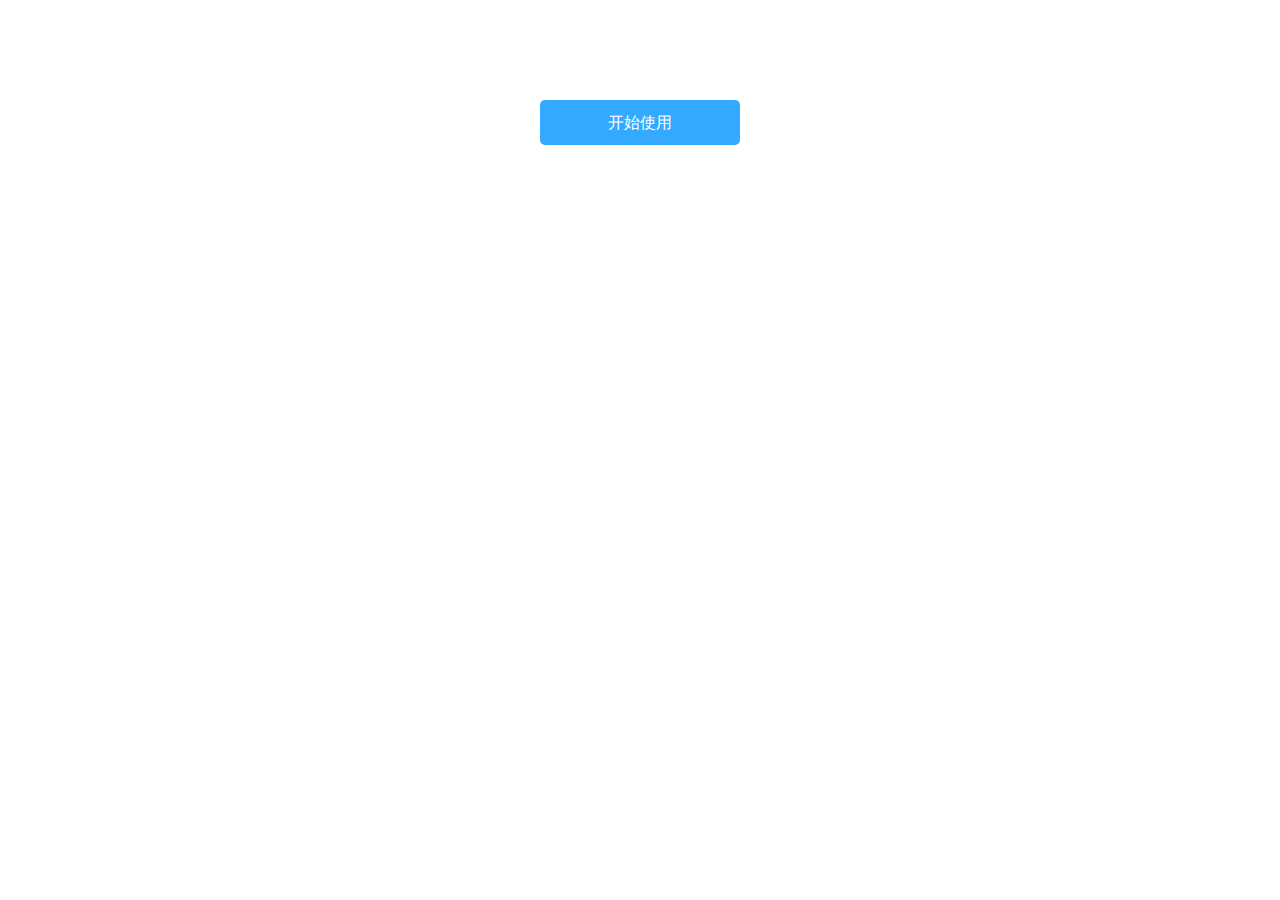
<file: index.html>
<!DOCTYPE html>
<html lang="en">
<head>
    <meta charset="UTF-8">
    <meta name="viewport" content="width=device-width,initial-scale=1,maximum-scale=1,minimum-scale=1,user-scalable=no">
    <title>Title</title>
</head>
<style>
    a
    {
        display: block;
        width: 200px;
        height: 45px;
        background-color: #33aaff;
        color: #ffffff;
        border-radius: 5px;
        border: none;
        margin: 100px auto;
        text-align: center;
        line-height: 45px;
        text-decoration: none;
    }
</style>
<body>
    <a href="./views/chat/main.html">开始使用</a>
</body>
</html>
</file>
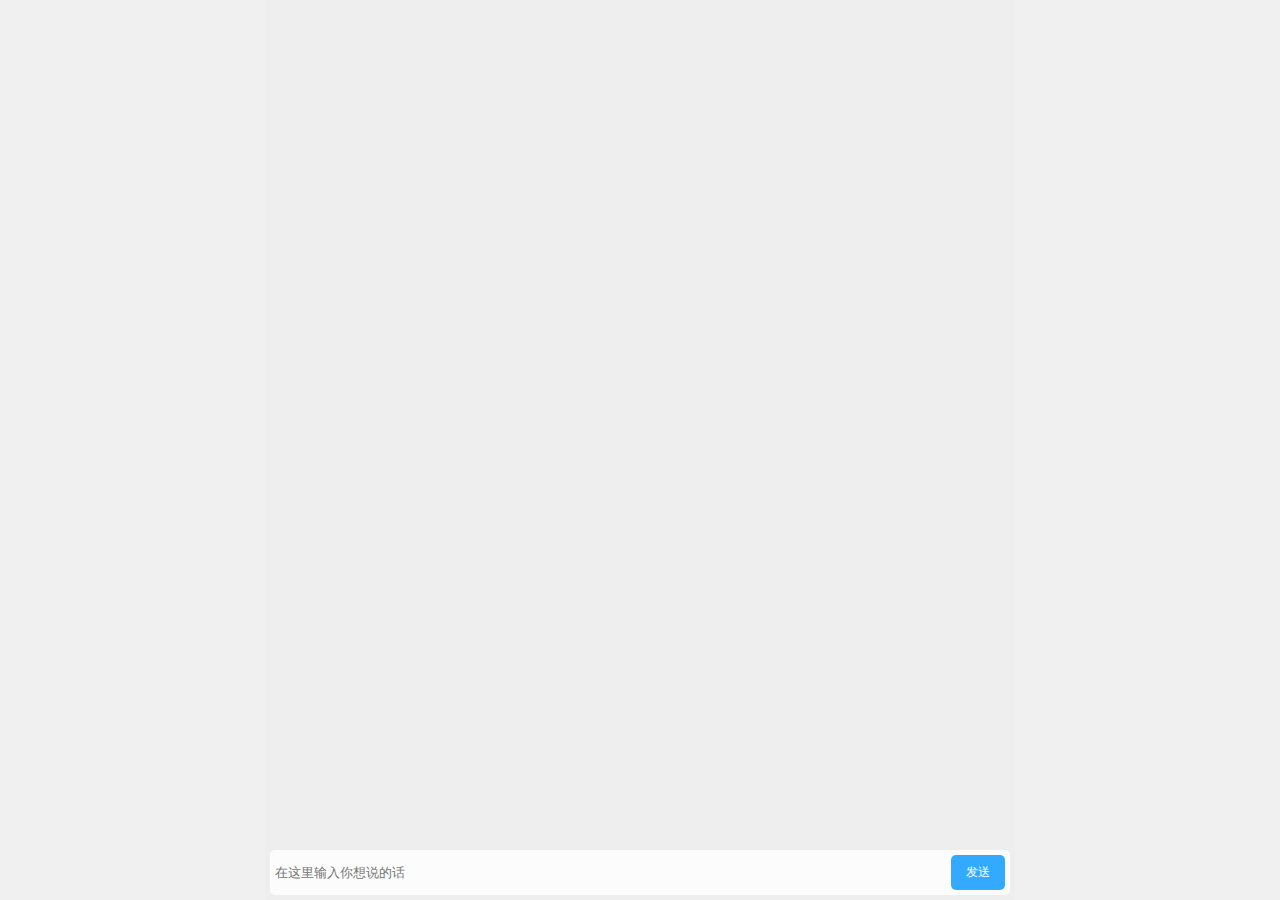
<file: views/chat/main.html>
<!DOCTYPE html>
<html lang="en">
<head>
    <meta charset="UTF-8">
    <meta name="viewport" content="width=device-width,initial-scale=1,maximum-scale=1,minimum-scale=1,user-scalable=no">
    <title>投促金融客服</title>
    <link rel="stylesheet" href="../../assets/css/common/common.css">
    <link rel="stylesheet" href="../../assets/css/chat/main.css">
</head>
<body>
    <div class="container" id="container">
        <div class="message-box" id="messageBox">

        </div>
        <div class="input-box">
            <div class="input-label">
                <input id="messageInput" type="text" placeholder="在这里输入你想说的话">
                <button type="button" onselect="return false" class="send-btn" id="sendBtn">发送</button>
            </div>
        </div>
    </div>
    <script src="../../assets/js/common/jquery.js"></script>
    <script src="../../assets/js/chat/MessageType.js"></script>
    <script src="../../assets/js/chat/user.js"></script>
    <script src="../../assets/js/chat/Message.js"></script>
    <script src="../../assets/js/chat/chat.js"></script>
    <script src="../../assets/js/chat/main.js"></script>
</body>
</html>
</file>
<file: assets/css/common/common.css>
html,body,div,p,table,th,td,p,dl,dt,dd,h1,h2,h3,h4,h5,h6,ul,li
{
    margin: 0;
    padding: 0;
    list-style-type: none;
}
.wrap, body, html {
    width: 100%;
}
html {
    background-color: #f0f0f0;
    height: 100%;
}
body {
    max-width: 750px;
}
body {
    font: 400 14px/22px Arial,"Microsoft YaHei";
    background-color: #eee;
    min-height: 100%;
}
body {
    margin: 0 auto;
}
body {
    background-color: #eee;
}
.clearfix:after{
    display: block;
    content: "";
    height: 1%;
    overflow: hidden;
    clear: both;
}
</file>
<file: assets/css/chat/main.css>
body
{
    position: relative;
    overflow: hidden;
}
.container
{
    position: absolute;
    left: 0;
    right: 0;
    top: 0;
    bottom: 0;
    height: 100%;
    overflow: hidden;
}
.message-box
{
    position: absolute;
    top: 0;
    right: 0;
    bottom: 0px;
    left: 0;
    padding: 15px 0 50px 0;
    width: 100%;
    overflow: scroll;
    -webkit-overflow-scrolling: touch;
}
.message-items
{
    position: relative;
    padding: 0px 5px;
}
.message-main
{
    position: relative;
}
.face-img-box
{
    position: absolute;
    width: 45px;
    height: 45px;
    border-radius: 50%;
    border: 1px solid #33aaff;
}
.face-img
{
    width: 45px;
    height: 45px;
    border-radius: 50%;
}
.message-content-box
{
    position: relative;
    bottom: 0;
    padding: 10px;
}
.message-content
{
    position: relative;
    padding: 10px;
    border-radius: 5px;
    font-size: 14px;
    color: #ffffff;
    text-align: justify;
    word-wrap: break-word;
}

/**
来信样式
 */
.form-items .message-main
{
    padding-left: 55px;
    min-height: 55px;
}
.form-items .face-img-box
{
    left: 5px;
    top: 5px;
}
.form-items .message-content
{
    background-color: #fff;
    color: #333;
    float: left;
}
/**
发送样式
 */
.to-items .message-main
{
    padding-right: 55px;
    min-height: 55px;
}
.to-items .face-img-box
{
    right: 5px;
    top: 5px;
}
.to-items .message-content
{
    background-color: #33aaff;
    color: #ffffff;
    float: right;
}
/*
输入框样式
 */
.input-box
{
    position: absolute;
    bottom: 5px;
    left: 5px;
    right: 5px;
    height: 45px;
    border-radius: 5px;
}
.input-label
{
    position: relative;
    box-sizing: border-box;
}
.input-label input[type=text]
{
    display: block;
    padding: 5px;
    border: none;
    outline: none;
    background-color: rgba(255,255,255,.8);
    width: 100%;
    height: 100%;
    height: 45px;
    border-radius: 5px;
    box-sizing: border-box;
}
.send-btn
{
    position: absolute;
    right: 5px;
    top:5px;
    border-radius: 5px;
    height: 35px;
    background-color: #33aaff;
    color: #ffffff;
    font-size: 12px;
    border: none;
    padding: 0 15px;
    outline: none;
    transition: all .2s linear;
}


/**
正在发送中加载动画
 */
.sending-box{
    height: 15px;
}
.sending-box > div{
    width: 15px;
    height: 15px;
    background-color: #fff;
    border-radius: 100%;
    display: inline-block;
    margin-right: 5px;
    -webkit-animation: bouncedelay 1.4s infinite ease-in-out;
    animation: bouncedelay 1.4s infinite ease-in-out;
    -webkit-animation-fill-mode: both;
    animation-fill-mode: both;
}

.sending-box .sending-1 {
    -webkit-animation-delay: -0.32s;
    animation-delay: -0.32s;
}

.sending-box .sending-2{
    -webkit-animation-delay: -0.16s;
    animation-delay: -0.16s;
}

@-webkit-keyframes bouncedelay {
    0%, 80%, 100% { -webkit-transform: scale(0.0) }
    40% { -webkit-transform: scale(1.0) }
}

@keyframes bouncedelay {
    0%, 80%, 100% {
        transform: scale(0.0);
        -webkit-transform: scale(0.0);
    } 40% {
          transform: scale(1.0);
          -webkit-transform: scale(1.0);
      }
}
.answer-link
{
    display: block;
    text-decoration: none;
    color: #33aff3;
}

.result-list-box
{
    position: relative;
    margin-top: 20px;
    max-height: 300px;
    overflow: scroll;
    -webkit-overflow-scrolling: touch;

}
.result-list-count
{
    font-size: 12px;
    color: #999999;
    background-color: #ffffff;
    text-align: right;
    margin-top: 10px;
}
.result-list-items
{
    position: relative;
    display: block;
    min-height: 80px;
    background-color: #f3f3f3;
    margin-bottom: 10px;
    text-decoration: none;
    padding: 10px 10px 10px 70px;
    box-sizing: border-box;
}
.result-list-icon
{
    position: absolute;
    top: 5px;
    left: 5px;
    height:70px;
}
.result-list-title
{
    line-height: 20px;
    font-size: 14px;
    font-weight: normal;
    color: #333;
    text-decoration: none;
    overflow: hidden;
    text-overflow: ellipsis;
}
.result-list-desc
{
    font-size: 12px;
    color: #999999;
    margin-top: 5px;
    line-height: 15px;
    text-align: justify;
}
</file>
